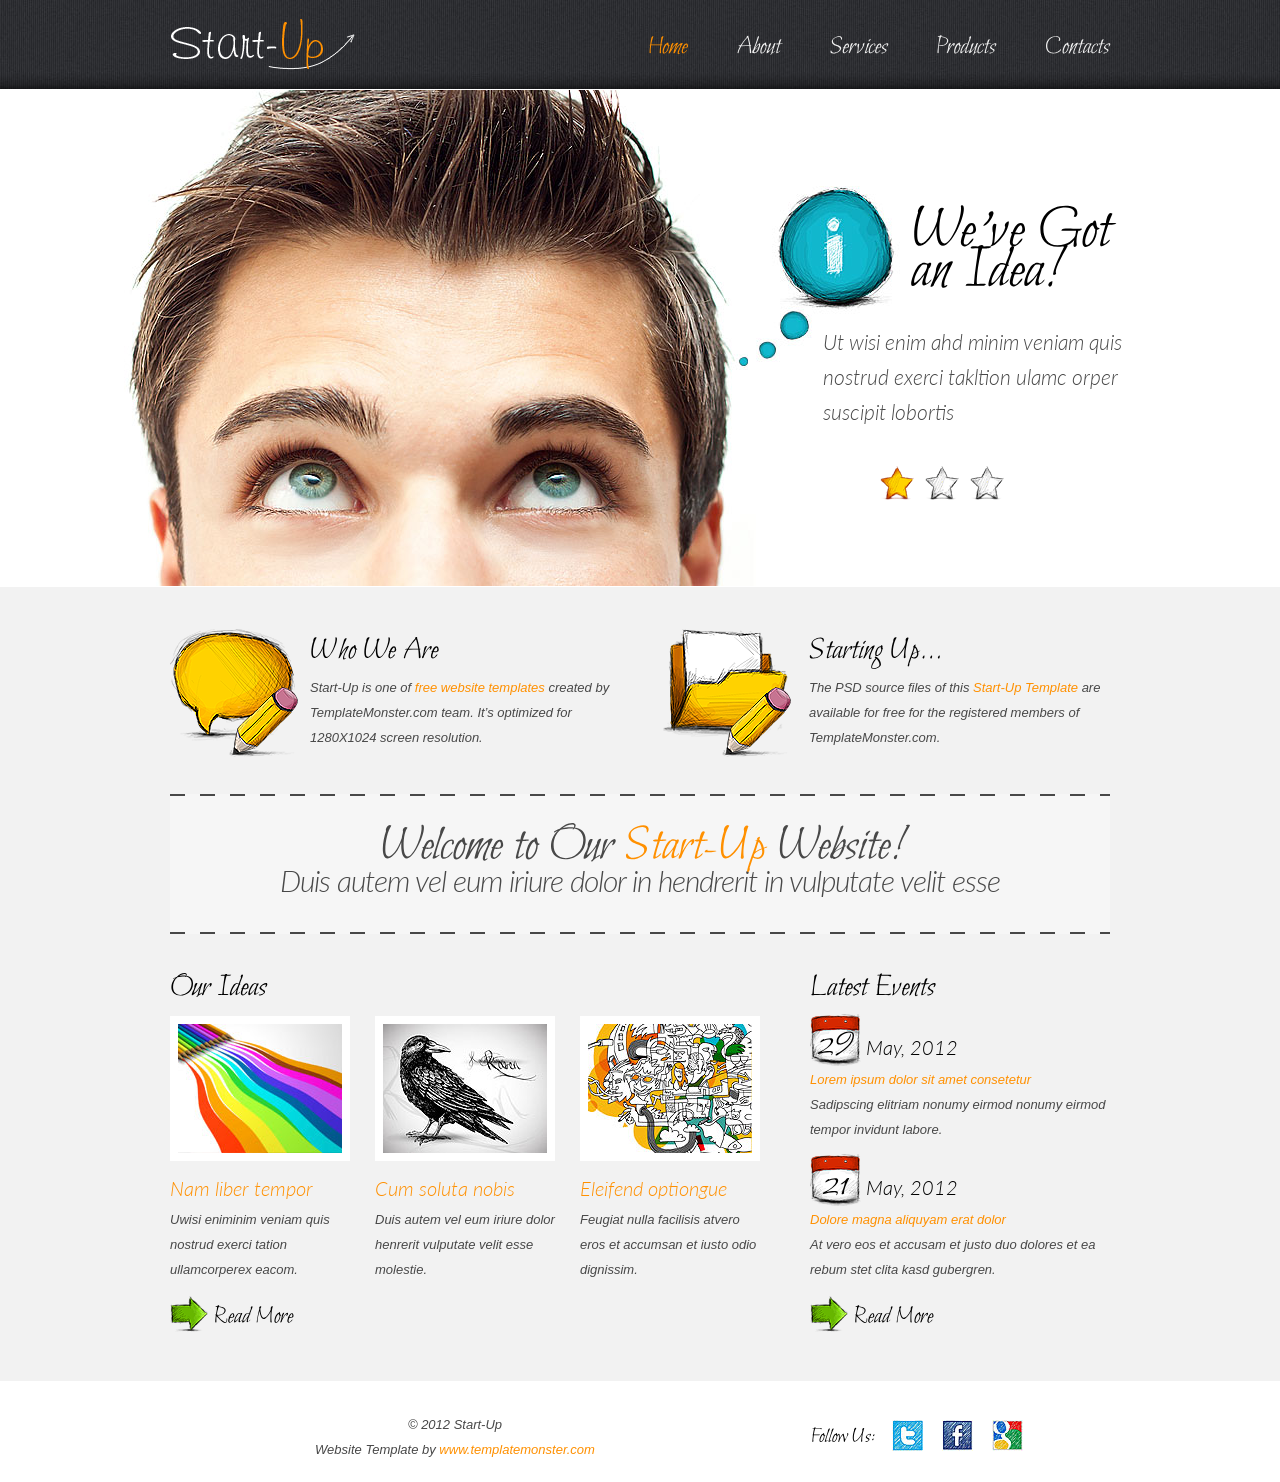
<file: _src_/index.html>
<!DOCTYPE html>
<html lang="en">
<head>
    <title>Home</title>
    <meta charset="utf-8">
    <link rel="stylesheet" type="text/css" media="screen" href="css/reset.css">
    <link rel="stylesheet" type="text/css" media="screen" href="css/grid_12.css">
    <link rel="stylesheet" type="text/css" media="screen" href="css/style.css">
    <link rel="stylesheet" type="text/css" media="screen" href="css/slider.css">
    <link href='http://fonts.googleapis.com/css?family=Lato:300italic' rel='stylesheet' type='text/css'>
    <script src="js/jquery-1.7.min.js"></script>
    <script src="js/jquery.easing.1.3.js"></script>
    <script src="js/cufon-yui.js"></script>
    <script src="js/cufon-replace.js"></script>
    <script src="js/Bilbo_400.font.js"></script>
    <script src="js/tms-0.4.1.js"></script>
    <script>
		$(document).ready(function(){				   	
			$('.slider')._TMS({
				show:0,
				pauseOnHover:true,
				prevBu:false,
				nextBu:false,
				playBu:false,
				duration:800,
				preset:'fade',
				pagination:true,
				pagNums:false,
				slideshow:7000,
				numStatus:false,
				banners:'fade',
				waitBannerAnimation:false,
				progressBar:false
			})		
		});
	</script>
	<!--[if lt IE 8]>
       <div style=' clear: both; text-align:center; position: relative;'>
         <a href="http://windows.microsoft.com/en-US/internet-explorer/products/ie/home?ocid=ie6_countdown_bannercode">
           <img src="http://storage.ie6countdown.com/assets/100/images/banners/warning_bar_0000_us.jpg" border="0" height="42" width="820" alt="You are using an outdated browser. For a faster, safer browsing experience, upgrade for free today." />
        </a>
      </div>
    <![endif]-->
    <!--[if lt IE 9]>
   		<script type="text/javascript" src="js/html5.js"></script>
    	<link rel="stylesheet" type="text/css" media="screen" href="css/ie.css">
	<![endif]-->
</head>
<body>
   <header> 
       <div> 
          <div>                 	
              <h1><a href="index.html"><img src="images/logo.png" alt=""></a></h1> 
              <nav>  
                <ul class="menu">
                      <li class="current"><a href="index.html">Home</a></li>
                      <li><a href="about.html">About</a></li>
                      <li><a href="services.html">Services</a></li>
                      <li><a href="products.html">Products</a></li>
                      <li><a href="contacts.html">Contacts</a></li>
                  </ul>
              </nav>
              <div class="clear"></div>
          </div>
      </div>
    </header>  
    <div id="slide">
       <div class="slider">
          <ul class="items">
              <li><img src="images/slider-1.jpg" alt="" /><div class="banner"><p class="text-1">We've Got <strong>an Idea!</strong></p><p class="text-2">Ut wisi enim ahd minim veniam quis nostrud exerci takltion ulamc orper suscipit lobortis</p></div></li>
              <li><img src="images/slider-2.jpg" alt="" /><div class="banner"><p class="text-1">Here We <strong>Are!</strong></p><p class="text-2">Duis autem vel eum iriure dolor in hendrerit in vulputate velit esse molestie consequat.</p></div></li>
              <li><img src="images/slider-3.jpg" alt="" /><div class="banner"><p class="text-1">Stay <strong>Creative!</strong></p><p class="text-2">Feugiat nulla facilisis at vero erots et accumsan et iusto odio dignis sim qui blandit.</p></div></li>
          </ul>
       </div>
    </div>
  <!--==============================content================================-->
    <section id="content"></div>
    	<div class="container_12">
        	<div class="grid_6 box-1">
				<img src="images/page1-img1.png" alt="">
                <div class="extra-wrap">
                	<h2>Who We Are</h2>
                    <p>Start-Up is one of <a href="http://blog.templatemonster.com/free-website-templates/" class="link" target="_blank">free website templates</a> created by TemplateMonster.com team. It’s optimized for 1280X1024 screen resolution.</p>
                </div>
            </div>  
            <div class="grid_6 box-1">
				<img src="images/page1-img2.png" alt="">
                <div class="extra-wrap">
                	<h2>Starting Up...</h2>
                    <p>The PSD source files of this <a href="http://blog.templatemonster.com/2012/06/25/free-website-template-jquery-slider-business/" class="link" target="_blank" rel="nofollow">Start-Up Template</a> are available for free for the registered members of TemplateMonster.com.</p>
                </div>
            </div>  
            <div class="grid_12 box-2">
            	<div>
                    <p class="text-3">Welcome to Our <span>Start-Up</span> Website!</p>
                    <p class="text-4">Duis autem vel eum iriure dolor in hendrerit in vulputate velit esse</p>
                </div>
            </div>
            <div class="grid_8">
            	<h2 class="top-1">Our Ideas</h2>
                <div class="box-3">
                	<div>
                    	<img src="images/page1-img3.jpg" alt="" class="img-border">
                        <a href="#" class="link-2">Nam liber tempor</a>
                        <p>Uwisi eniminim veniam quis nostrud exerci tation ullamcorperex eacom.</p>
                    </div>
                	<div>
                    	<img src="images/page1-img4.jpg" alt="" class="img-border">
                        <a href="#" class="link-2">Cum soluta nobis</a>
                        <p>Duis autem vel eum iriure dolor henrerit vulputate velit esse molestie.</p>
                    </div>
                	<div class="last">
                    	<img src="images/page1-img5.jpg" alt="" class="img-border">
                        <a href="#" class="link-2">Eleifend optiongue</a>
                        <p>Feugiat nulla facilisis atvero eros et accumsan et iusto odio dignissim.</p>
                    </div>
                </div>
                <a href="#" class="button top-4">Read More</a>
            </div>
            <div class="grid_4">
            	<h2 class="top-1">Latest Events</h2>
                <div class="box-4 top-2">
                    <div class="date"><strong>29</strong><span>May, 2012</span></div>
                    <p><a href="#" class="link">Lorem ipsum dolor sit amet consetetur</a><br>Sadipscing elitriam nonumy eirmod nonumy eirmod tempor invidunt labore.</p>
                </div>
                <div class="box-4 top-3">
                    <div class="date"><strong>21</strong><span>May, 2012</span></div>
                    <p><a href="#" class="link">Dolore magna aliquyam erat dolor</a><br>At vero eos et accusam et justo duo dolores et ea rebum stet clita kasd gubergren.</p>
                </div>
                <a href="#" class="button top-4">Read More</a>
            </div>    
            <div class="clear"></div>
        </div>
    </section> 
<!--==============================footer=================================-->
  <footer>
      <p>© 2012 Start-Up<br> Website Template by <a class="link" href="http://store.templatemonster.com?aff=netsib1" target="_blank" rel="nofollow">www.templatemonster.com</a></p>
      <div class="soc-icons"><span>Follow Us:</span><a href="#"><img src="images/icon-1.jpg" alt=""></a><a href="#"><img src="images/icon-2.jpg" alt=""></a><a href="#"><img src="images/icon-3.jpg" alt=""></a></div>
  </footer>	
</body>
</html>
</file>
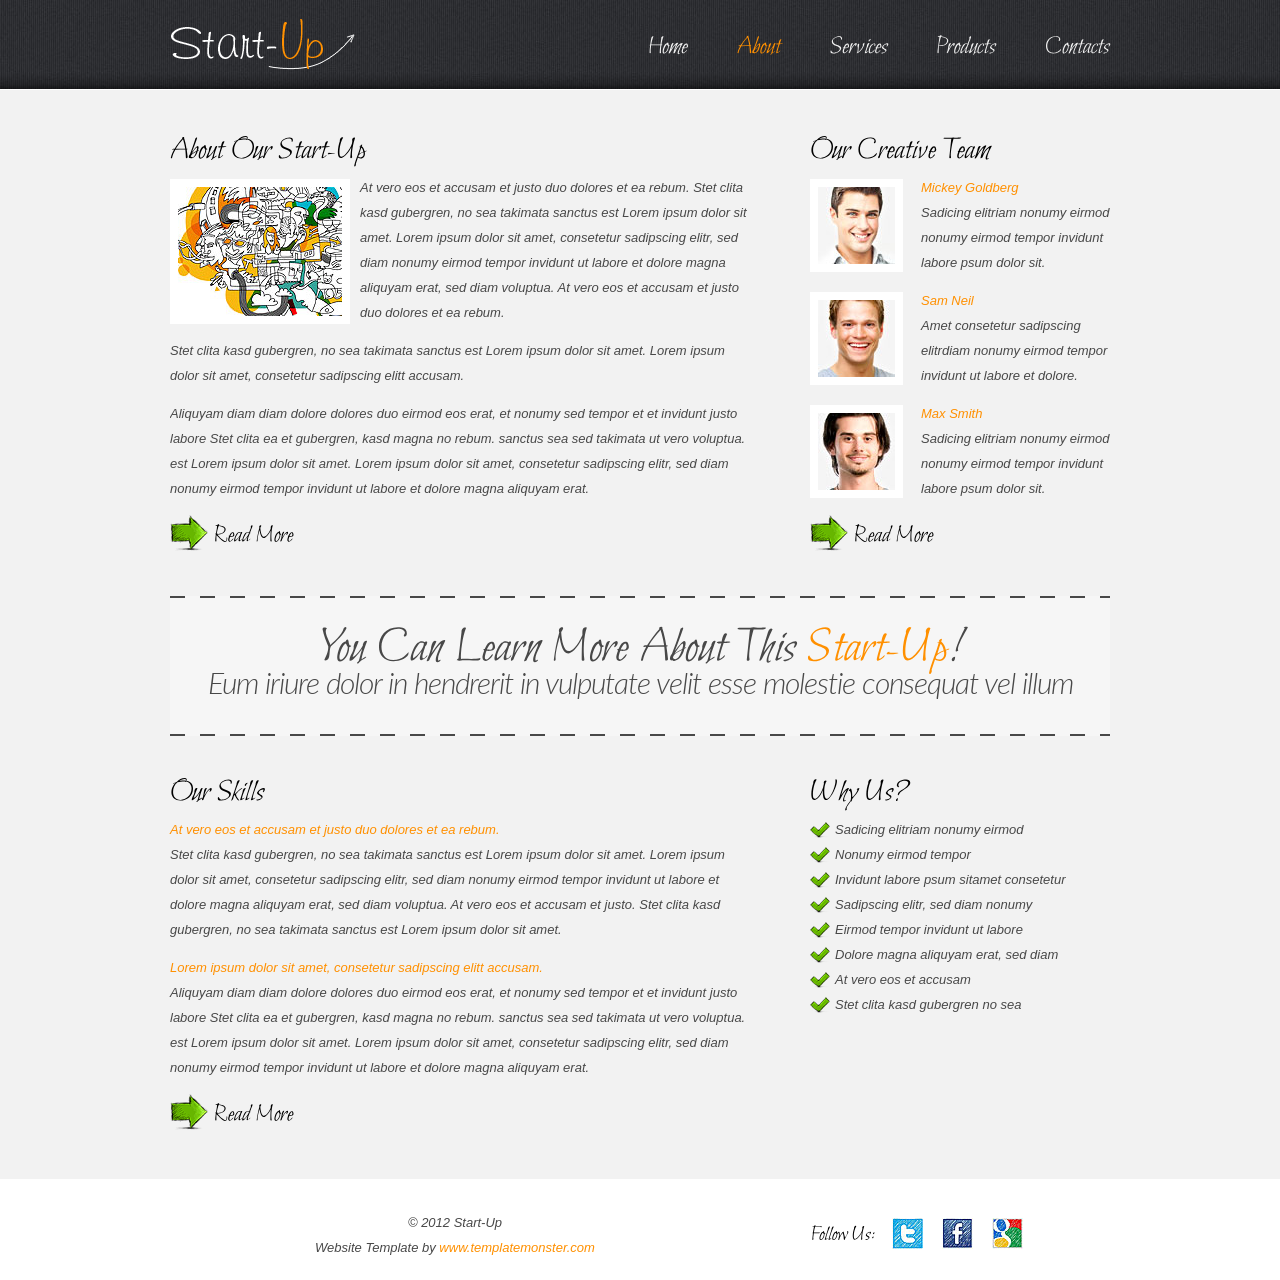
<file: _src_/about.html>
<!DOCTYPE html>
<html lang="en">
<head>
    <title>About</title>
    <meta charset="utf-8">
    <link rel="stylesheet" type="text/css" media="screen" href="css/reset.css">
    <link rel="stylesheet" type="text/css" media="screen" href="css/grid_12.css">
    <link rel="stylesheet" type="text/css" media="screen" href="css/style.css">
    <link href='http://fonts.googleapis.com/css?family=Lato:300italic' rel='stylesheet' type='text/css'>
    <script src="js/jquery-1.7.min.js"></script>
    <script src="js/jquery.easing.1.3.js"></script>
    <script src="js/cufon-yui.js"></script>
    <script src="js/cufon-replace.js"></script>
    <script src="js/Bilbo_400.font.js"></script>
	<!--[if lt IE 8]>
       <div style=' clear: both; text-align:center; position: relative;'>
         <a href="http://windows.microsoft.com/en-US/internet-explorer/products/ie/home?ocid=ie6_countdown_bannercode">
           <img src="http://storage.ie6countdown.com/assets/100/images/banners/warning_bar_0000_us.jpg" border="0" height="42" width="820" alt="You are using an outdated browser. For a faster, safer browsing experience, upgrade for free today." />
        </a>
      </div>
    <![endif]-->
    <!--[if lt IE 9]>
   		<script type="text/javascript" src="js/html5.js"></script>
    	<link rel="stylesheet" type="text/css" media="screen" href="css/ie.css">
	<![endif]-->
</head>
<body>
   <header> 
       <div> 
          <div>                 	
              <h1><a href="index.html"><img src="images/logo.png" alt=""></a></h1> 
              <nav>  
                <ul class="menu">
                      <li><a href="index.html">Home</a></li>
                      <li class="current"><a href="about.html">About</a></li>
                      <li><a href="services.html">Services</a></li>
                      <li><a href="products.html">Products</a></li>
                      <li><a href="contacts.html">Contacts</a></li>
                  </ul>
              </nav>
              <div class="clear"></div>
          </div>
      </div>
    </header>  
  <!--==============================content================================-->
    <section id="content"></div>
    	<div class="container_12 top">
            <div class="grid_8">
            	<h2>About Our Start-Up</h2>
                <div class="box-5 right-1">
                    <img src="images/page2-img1.jpg" alt="" class="img-border fleft">
                    <p class="p2">At vero eos et accusam et justo duo dolores et ea rebum. Stet clita kasd gubergren, no sea takimata sanctus est Lorem ipsum dolor sit amet. Lorem ipsum dolor sit amet, consetetur sadipscing elitr, sed diam nonumy eirmod tempor invidunt ut labore et dolore magna aliquyam erat, sed diam voluptua. At vero eos et accusam et justo duo dolores et ea rebum. </p>
                    <p class="p2">Stet clita kasd gubergren, no sea takimata sanctus est Lorem ipsum dolor sit amet. Lorem ipsum dolor sit amet, consetetur sadipscing elitt accusam.</p>
                    <p>Aliquyam diam diam dolore dolores duo eirmod eos erat, et nonumy sed tempor et et invidunt justo labore Stet clita ea et gubergren, kasd magna no rebum. sanctus sea sed takimata ut vero voluptua. est Lorem ipsum dolor sit amet. Lorem ipsum dolor sit amet, consetetur sadipscing elitr, sed diam nonumy eirmod tempor invidunt ut labore et dolore magna aliquyam erat.</p>
                </div>
                <a href="#" class="button top-4">Read More</a>
            </div>
            <div class="grid_4">
            	<h2>Our Creative Team</h2>
                <div class="box-6 top-5">
                    <img src="images/page2-img2.jpg" alt="" class="img-indent img-border">
                    <p><a href="#" class="link">Mickey Goldberg</a><br> Sadicing elitriam nonumy eirmod nonumy eirmod tempor invidunt labore psum dolor sit.</p>
                </div>
				<div class="box-6 top-6">
                    <img src="images/page2-img3.jpg" alt="" class="img-indent img-border">
                    <p><a href="#" class="link">Sam Neil</a><br> Amet consetetur sadipscing elitrdiam nonumy eirmod tempor invidunt ut labore et dolore.</p>
                </div>
                <div class="box-6 top-6">
                    <img src="images/page2-img4.jpg" alt="" class="img-indent img-border">
                    <p><a href="#" class="link">Max Smith</a><br> Sadicing elitriam nonumy eirmod nonumy eirmod tempor invidunt labore psum dolor sit.</p>
                </div>
                <a href="#" class="button top-4">Read More</a>
            </div>  
            <div class="grid_12 box-2 pad-1">
            	<div>
                    <p class="text-3">You Can Learn More About This <span>Start-Up</span>!</p>
                    <p class="text-4">Eum iriure dolor in hendrerit in vulputate velit esse molestie consequat vel illum</p>
                </div>
            </div>
            <div class="grid_8">
            	<h2>Our Skills</h2>
                <div class="top-5 right-1">
                    <p class="p2"><a href="#" class="link">At vero eos et accusam et justo duo dolores et ea rebum.</a><br>
    Stet clita kasd gubergren, no sea takimata sanctus est Lorem ipsum dolor sit amet. Lorem ipsum dolor sit amet, consetetur sadipscing elitr, sed diam nonumy eirmod tempor invidunt ut labore et dolore magna aliquyam erat, sed diam voluptua. At vero eos et accusam et justo. Stet clita kasd gubergren, no sea takimata sanctus est Lorem ipsum dolor sit amet.</p>
    <p><a href="#" class="link">Lorem ipsum dolor sit amet, consetetur sadipscing elitt accusam. </a><br>
    Aliquyam diam diam dolore dolores duo eirmod eos erat, et nonumy sed tempor et et invidunt justo labore Stet clita ea et gubergren, kasd magna no rebum. sanctus sea sed takimata ut vero voluptua. est Lorem ipsum dolor sit amet. Lorem ipsum dolor sit amet, consetetur sadipscing elitr, sed diam nonumy eirmod tempor invidunt ut labore et dolore magna aliquyam erat.</p>
                    <a href="#" class="button top-4">Read More</a>
                </div>
            </div> 
            <div class="grid_4">
            	<h2>Why Us?</h2>
                <ul class="list-1 top-5">
                	<li><a href="#">Sadicing elitriam nonumy eirmod</a></li>
                    <li><a href="#">Nonumy eirmod tempor</a></li>
                    <li><a href="#">Invidunt labore psum sitamet consetetur</a></li>
                    <li><a href="#">Sadipscing elitr, sed diam nonumy</a></li>
                    <li><a href="#">Eirmod tempor invidunt ut labore</a></li>
                    <li><a href="#">Dolore magna aliquyam erat, sed diam</a></li>
                    <li><a href="#">At vero eos et accusam</a></li>
                    <li><a href="#">Stet clita kasd gubergren no sea</a></li>
                </ul>
            </div>    
            <div class="clear"></div>
        </div>
    </section> 
<!--==============================footer=================================-->
  <footer>
      <p>© 2012 Start-Up<br> Website Template by <a class="link" href="http://www.templatemonster.com/" target="_blank" rel="nofollow">www.templatemonster.com</a></p>
      <div class="soc-icons"><span>Follow Us:</span><a href="#"><img src="images/icon-1.jpg" alt=""></a><a href="#"><img src="images/icon-2.jpg" alt=""></a><a href="#"><img src="images/icon-3.jpg" alt=""></a></div>
  </footer>	
</body>
</html>
</file>
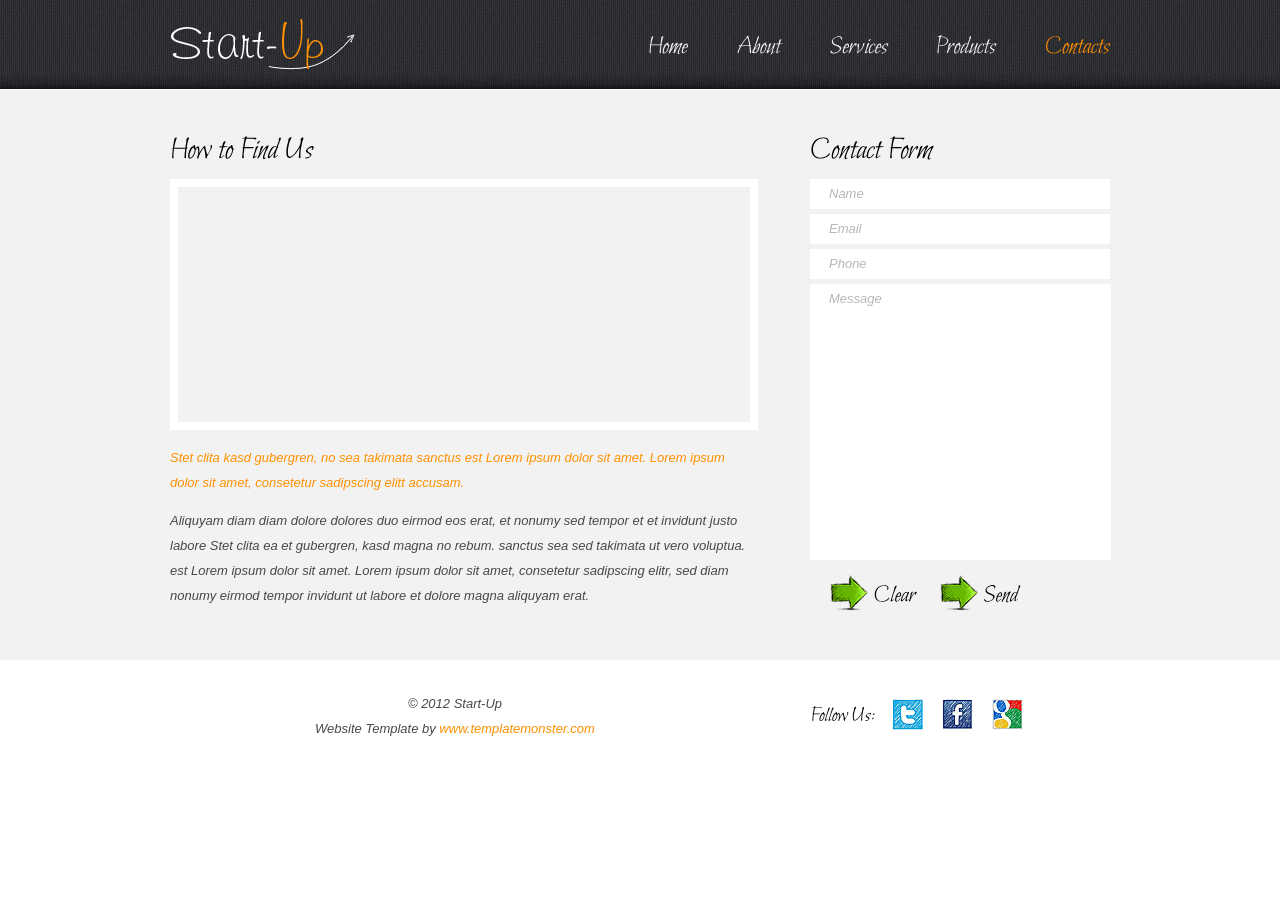
<file: _src_/contacts.html>
<!DOCTYPE html>
<html lang="en">
<head>
    <title>Contacts</title>
    <meta charset="utf-8">
    <link rel="stylesheet" type="text/css" media="screen" href="css/reset.css">
    <link rel="stylesheet" type="text/css" media="screen" href="css/grid_12.css">
    <link rel="stylesheet" type="text/css" media="screen" href="css/style.css">
    <link href='http://fonts.googleapis.com/css?family=Lato:300italic' rel='stylesheet' type='text/css'>
    <script src="js/jquery-1.7.min.js"></script>
    <script src="js/jquery.easing.1.3.js"></script>
    <script src="js/cufon-yui.js"></script>
    <script src="js/cufon-replace.js"></script>
    <script src="js/Bilbo_400.font.js"></script>
	<!--[if lt IE 8]>
       <div style=' clear: both; text-align:center; position: relative;'>
         <a href="http://windows.microsoft.com/en-US/internet-explorer/products/ie/home?ocid=ie6_countdown_bannercode">
           <img src="http://storage.ie6countdown.com/assets/100/images/banners/warning_bar_0000_us.jpg" border="0" height="42" width="820" alt="You are using an outdated browser. For a faster, safer browsing experience, upgrade for free today." />
        </a>
      </div>
    <![endif]-->
    <!--[if lt IE 9]>
   		<script type="text/javascript" src="js/html5.js"></script>
    	<link rel="stylesheet" type="text/css" media="screen" href="css/ie.css">
	<![endif]-->
</head>
<body>
   <header> 
       <div> 
          <div>                 	
              <h1><a href="index.html"><img src="images/logo.png" alt=""></a></h1> 
              <nav>  
                <ul class="menu">
                      <li><a href="index.html">Home</a></li>
                      <li><a href="about.html">About</a></li>
                      <li><a href="services.html">Services</a></li>
                      <li><a href="products.html">Products</a></li>
                      <li class="current"><a href="contacts.html">Contacts</a></li>
                  </ul>
              </nav>
              <div class="clear"></div>
          </div>
      </div>
    </header>  
  <!--==============================content================================-->
    <section id="content"></div>
    	<div class="container_12 top">
        	<div class="grid_8">
            	<h2>How to Find Us</h2>
                <div class="map img-border">
                  <iframe src="http://maps.google.com/maps?f=q&amp;source=s_q&amp;hl=en&amp;geocode=&amp;q=Brooklyn,+New+York,+NY,+United+States&amp;aq=0&amp;sll=37.0625,-95.677068&amp;sspn=61.282355,146.513672&amp;ie=UTF8&amp;hq=&amp;hnear=Brooklyn,+Kings,+New+York&amp;ll=40.649974,-73.950005&amp;spn=0.01628,0.025663&amp;z=14&amp;iwloc=A&amp;output=embed"></iframe>
                </div>
                <div class="right-1">
                	<p class="clr-1 p2">Stet clita kasd gubergren, no sea takimata sanctus est Lorem ipsum dolor sit amet. Lorem ipsum dolor sit amet, consetetur sadipscing elitt accusam.</p>
					<p>Aliquyam diam diam dolore dolores duo eirmod eos erat, et nonumy sed tempor et et invidunt justo labore Stet clita ea et gubergren, kasd magna no rebum. sanctus sea sed takimata ut vero voluptua. est Lorem ipsum dolor sit amet. Lorem ipsum dolor sit amet, consetetur sadipscing elitr, sed diam nonumy eirmod tempor invidunt ut labore et dolore magna aliquyam erat.</p>
				</div>
            </div>
            <div class="grid_4">
            	<h2>Contact Form</h2>
            	<form id="form" method="post" >
                    <fieldset>
                      <label><input type="text" value="Name" onBlur="if(this.value=='') this.value='Name'" onFocus="if(this.value =='Name' ) this.value=''"></label>
                      <label><input type="text" value="Email" onBlur="if(this.value=='') this.value='Email'" onFocus="if(this.value =='Email' ) this.value=''"></label>
                      <label><input type="text" value="Phone" onBlur="if(this.value=='') this.value='Phone'" onFocus="if(this.value =='Phone' ) this.value=''"></label>
                      <label><textarea onBlur="if(this.value==''){this.value='Message'}" onFocus="if(this.value=='Message'){this.value=''}">Message</textarea></label>
                      <div class="btns"><a href="#" class="button">Clear</a><a href="#" class="button" onClick="document.getElementById('form').submit()">Send</a></div>
                    </fieldset>  
                  </form> 
            </div>
            <div class="clear"></div>
        </div>
    </section> 
<!--==============================footer=================================-->
  <footer>
      <p>© 2012 Start-Up<br> Website Template by <a class="link" href="http://www.templatemonster.com/" target="_blank" rel="nofollow">www.templatemonster.com</a></p>
      <div class="soc-icons"><span>Follow Us:</span><a href="#"><img src="images/icon-1.jpg" alt=""></a><a href="#"><img src="images/icon-2.jpg" alt=""></a><a href="#"><img src="images/icon-3.jpg" alt=""></a></div>
  </footer>	
</body>
</html>
</file>
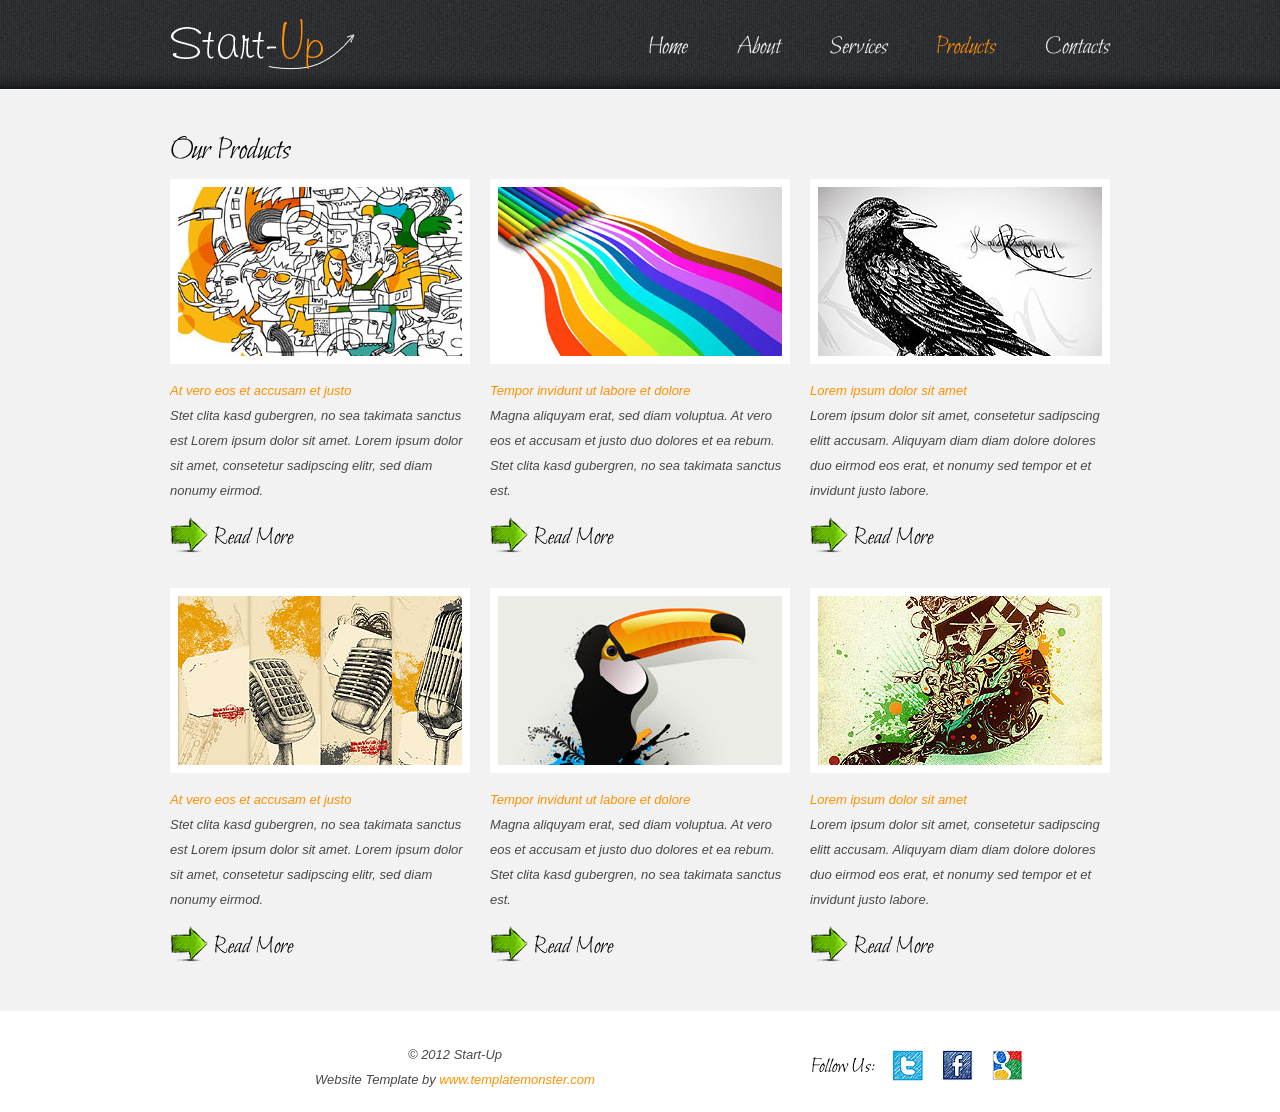
<file: _src_/products.html>
<!DOCTYPE html>
<html lang="en">
<head>
    <title>Products</title>
    <meta charset="utf-8">
    <link rel="stylesheet" type="text/css" media="screen" href="css/reset.css">
    <link rel="stylesheet" type="text/css" media="screen" href="css/grid_12.css">
    <link rel="stylesheet" type="text/css" media="screen" href="css/style.css">
    <link href='http://fonts.googleapis.com/css?family=Lato:300italic' rel='stylesheet' type='text/css'>
    <script src="js/jquery-1.7.min.js"></script>
    <script src="js/jquery.easing.1.3.js"></script>
    <script src="js/cufon-yui.js"></script>
    <script src="js/cufon-replace.js"></script>
    <script src="js/Bilbo_400.font.js"></script>
	<!--[if lt IE 8]>
       <div style=' clear: both; text-align:center; position: relative;'>
         <a href="http://windows.microsoft.com/en-US/internet-explorer/products/ie/home?ocid=ie6_countdown_bannercode">
           <img src="http://storage.ie6countdown.com/assets/100/images/banners/warning_bar_0000_us.jpg" border="0" height="42" width="820" alt="You are using an outdated browser. For a faster, safer browsing experience, upgrade for free today." />
        </a>
      </div>
    <![endif]-->
    <!--[if lt IE 9]>
   		<script type="text/javascript" src="js/html5.js"></script>
    	<link rel="stylesheet" type="text/css" media="screen" href="css/ie.css">
	<![endif]-->
</head>
<body>
   <header> 
       <div> 
          <div>                 	
              <h1><a href="index.html"><img src="images/logo.png" alt=""></a></h1> 
              <nav>  
                <ul class="menu">
                      <li><a href="index.html">Home</a></li>
                      <li><a href="about.html">About</a></li>
                      <li><a href="services.html">Services</a></li>
                      <li class="current"><a href="products.html">Products</a></li>
                      <li><a href="contacts.html">Contacts</a></li>
                  </ul>
              </nav>
              <div class="clear"></div>
          </div>
      </div>
    </header>  
  <!--==============================content================================-->
    <section id="content"></div>
    	<div class="container_12 top">
        	<div class="grid_12">
            	<h2 class="p5">Our Products</h2>
            </div>
            <div class="grid_4">
            	<div>
                    <img src="images/page4-img1.jpg" alt="" class="img-border">
                    <p class="top-4"><a href="#" class="link">At vero eos et accusam et justo</a><br>
    Stet clita kasd gubergren, no sea takimata sanctus est Lorem ipsum dolor sit amet. Lorem ipsum dolor sit amet, consetetur sadipscing elitr, sed diam nonumy eirmod.</p>
                    <a href="#" class="button top-4">Read More</a>
                </div>
                <div class="top-7">
                    <img src="images/page4-img4.jpg" alt="" class="img-border">
                    <p class="top-4"><a href="#" class="link">At vero eos et accusam et justo</a><br>
    Stet clita kasd gubergren, no sea takimata sanctus est Lorem ipsum dolor sit amet. Lorem ipsum dolor sit amet, consetetur sadipscing elitr, sed diam nonumy eirmod.</p>
                    <a href="#" class="button top-4">Read More</a>
                </div>
            </div>
            <div class="grid_4">
            	<div>
                    <img src="images/page4-img2.jpg" alt="" class="img-border">
                    <p class="top-4"><a href="#" class="link">Tempor invidunt ut labore et dolore</a><br>
    Magna aliquyam erat, sed diam voluptua. At vero eos et accusam et justo duo dolores et ea rebum. Stet clita kasd gubergren, no sea takimata sanctus est.</p>
                    <a href="#" class="button top-4">Read More</a>
                </div>
                <div class="top-7">
                    <img src="images/page4-img5.jpg" alt="" class="img-border">
                    <p class="top-4"><a href="#" class="link">Tempor invidunt ut labore et dolore</a><br>
    Magna aliquyam erat, sed diam voluptua. At vero eos et accusam et justo duo dolores et ea rebum. Stet clita kasd gubergren, no sea takimata sanctus est.</p>
                    <a href="#" class="button top-4">Read More</a>
                </div>
            </div>
            <div class="grid_4">
            	<div>
                    <img src="images/page4-img3.jpg" alt="" class="img-border">
                    <p class="top-4"><a href="#" class="link">Lorem ipsum dolor sit amet</a><br>
    Lorem ipsum dolor sit amet, consetetur sadipscing elitt accusam. Aliquyam diam diam dolore dolores duo eirmod eos erat, et nonumy sed tempor et et invidunt justo labore.</p>
                    <a href="#" class="button top-4">Read More</a>
                </div>
                <div class="top-7">
                    <img src="images/page4-img6.jpg" alt="" class="img-border">
                    <p class="top-4"><a href="#" class="link">Lorem ipsum dolor sit amet</a><br>
    Lorem ipsum dolor sit amet, consetetur sadipscing elitt accusam. Aliquyam diam diam dolore dolores duo eirmod eos erat, et nonumy sed tempor et et invidunt justo labore.</p>
                    <a href="#" class="button top-4">Read More</a>
                </div>
            </div>
            <div class="clear"></div>
        </div>
    </section> 
<!--==============================footer=================================-->
  <footer>
      <p>© 2012 Start-Up<br> Website Template by <a class="link" href="http://www.templatemonster.com/" target="_blank" rel="nofollow">www.templatemonster.com</a></p>
      <div class="soc-icons"><span>Follow Us:</span><a href="#"><img src="images/icon-1.jpg" alt=""></a><a href="#"><img src="images/icon-2.jpg" alt=""></a><a href="#"><img src="images/icon-3.jpg" alt=""></a></div>
  </footer>	
</body>
</html>
</file>
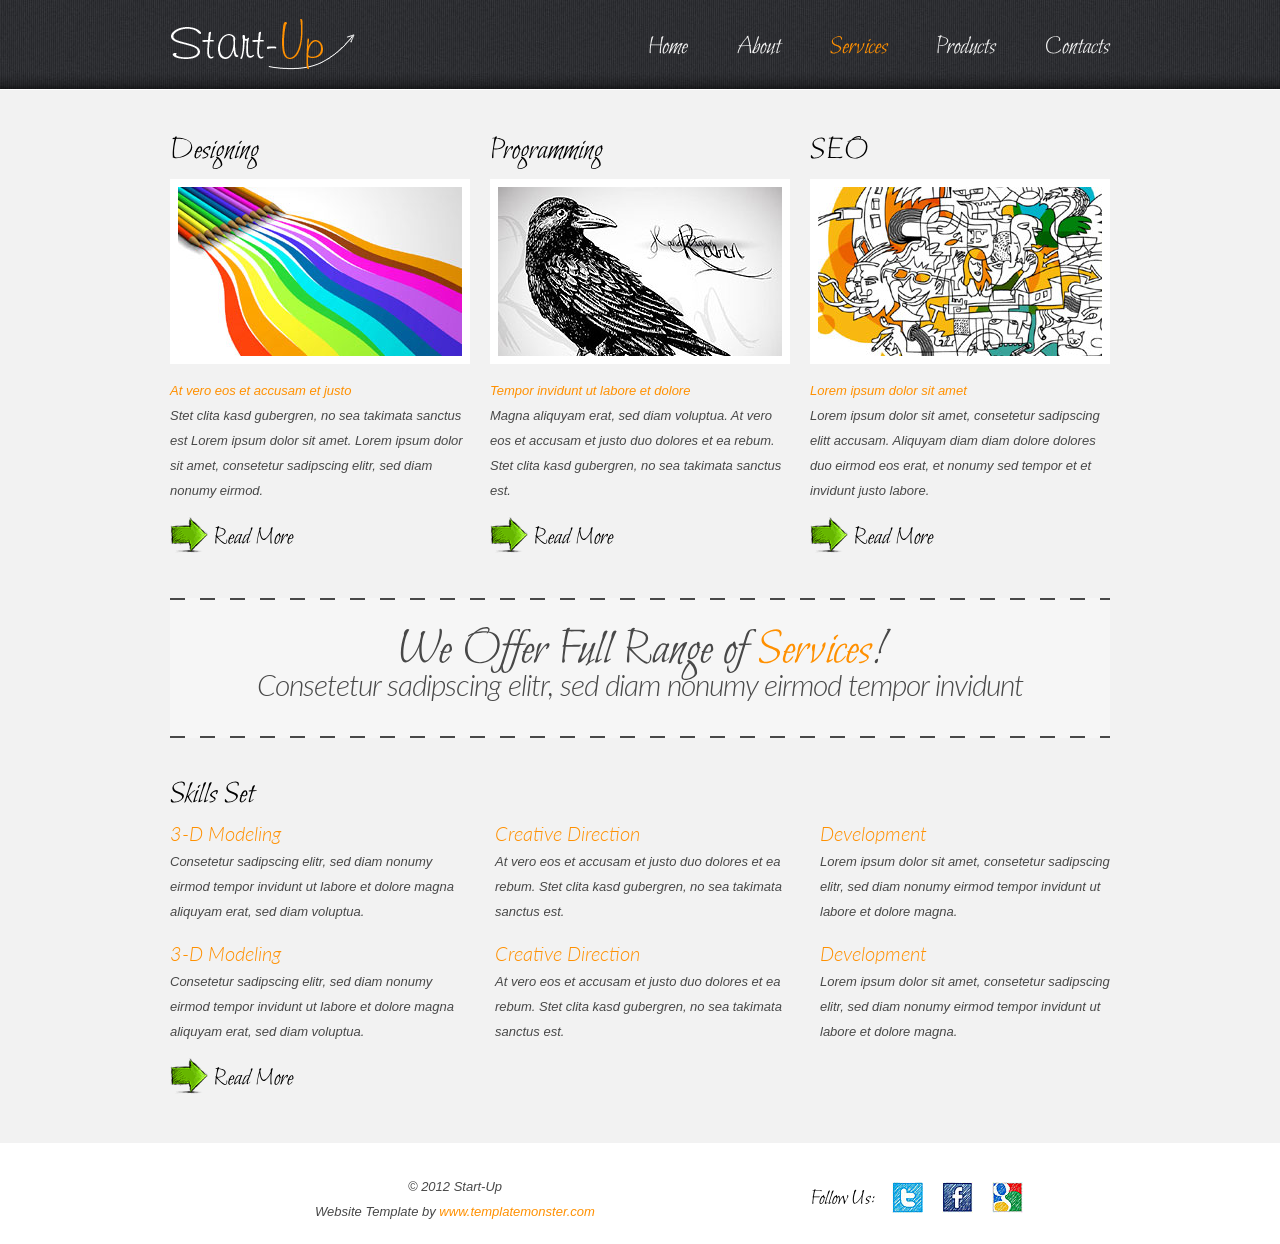
<file: _src_/services.html>
<!DOCTYPE html>
<html lang="en">
<head>
    <title>Services</title>
    <meta charset="utf-8">
    <link rel="stylesheet" type="text/css" media="screen" href="css/reset.css">
    <link rel="stylesheet" type="text/css" media="screen" href="css/grid_12.css">
    <link rel="stylesheet" type="text/css" media="screen" href="css/style.css">
    <link href='http://fonts.googleapis.com/css?family=Lato:300italic' rel='stylesheet' type='text/css'>
    <script src="js/jquery-1.7.min.js"></script>
    <script src="js/jquery.easing.1.3.js"></script>
    <script src="js/cufon-yui.js"></script>
    <script src="js/cufon-replace.js"></script>
    <script src="js/Bilbo_400.font.js"></script>
	<!--[if lt IE 8]>
       <div style=' clear: both; text-align:center; position: relative;'>
         <a href="http://windows.microsoft.com/en-US/internet-explorer/products/ie/home?ocid=ie6_countdown_bannercode">
           <img src="http://storage.ie6countdown.com/assets/100/images/banners/warning_bar_0000_us.jpg" border="0" height="42" width="820" alt="You are using an outdated browser. For a faster, safer browsing experience, upgrade for free today." />
        </a>
      </div>
    <![endif]-->
    <!--[if lt IE 9]>
   		<script type="text/javascript" src="js/html5.js"></script>
    	<link rel="stylesheet" type="text/css" media="screen" href="css/ie.css">
	<![endif]-->
</head>
<body>
   <header> 
       <div> 
          <div>                 	
              <h1><a href="index.html"><img src="images/logo.png" alt=""></a></h1> 
              <nav>  
                <ul class="menu">
                      <li><a href="index.html">Home</a></li>
                      <li><a href="about.html">About</a></li>
                      <li class="current"><a href="services.html">Services</a></li>
                      <li><a href="products.html">Products</a></li>
                      <li><a href="contacts.html">Contacts</a></li>
                  </ul>
              </nav>
              <div class="clear"></div>
          </div>
      </div>
    </header>  
  <!--==============================content================================-->
    <section id="content"></div>
    	<div class="container_12 top">
            <div class="grid_4">
            	<h2>Designing</h2>
                <img src="images/page3-img1.jpg" alt="" class="img-border top-3">
                <p class="top-4"><a href="#" class="link">At vero eos et accusam et justo</a><br>
Stet clita kasd gubergren, no sea takimata sanctus est Lorem ipsum dolor sit amet. Lorem ipsum dolor sit amet, consetetur sadipscing elitr, sed diam nonumy eirmod.</p>
                <a href="#" class="button top-4">Read More</a>
            </div>
            <div class="grid_4">
            	<h2>Programming</h2>
                <img src="images/page3-img2.jpg" alt="" class="img-border top-3">
                <p class="top-4"><a href="#" class="link">Tempor invidunt ut labore et dolore</a><br>
Magna aliquyam erat, sed diam voluptua. At vero eos et accusam et justo duo dolores et ea rebum. Stet clita kasd gubergren, no sea takimata sanctus est.</p>
                <a href="#" class="button top-4">Read More</a>
            </div>
            <div class="grid_4">
            	<h2>SEO</h2>
                <img src="images/page3-img3.jpg" alt="" class="img-border top-3">
                <p class="top-4"><a href="#" class="link">Lorem ipsum dolor sit amet</a><br>
Lorem ipsum dolor sit amet, consetetur sadipscing elitt accusam. Aliquyam diam diam dolore dolores duo eirmod eos erat, et nonumy sed tempor et et invidunt justo labore.</p>
                <a href="#" class="button top-4">Read More</a>
            </div>
            <div class="grid_12 box-2 pad-1">
            	<div>
                    <p class="text-3">We Offer Full Range of <span>Services</span>!</p>
                    <p class="text-4">Consetetur sadipscing elitr, sed diam nonumy eirmod tempor invidunt</p>
                </div>
            </div>
            <div class="grid_12">
            	<h2>Skills Set</h2>
                <div class="box-7">
                	<div>
                    	<a href="#" class="link-2">3-D Modeling</a>
                        <p class="p4">Consetetur sadipscing elitr, sed diam nonumy eirmod tempor invidunt ut labore et dolore magna aliquyam erat, sed diam voluptua.</p>
                        <a href="#" class="link-2">3-D Modeling</a>
                        <p>Consetetur sadipscing elitr, sed diam nonumy eirmod tempor invidunt ut labore et dolore magna aliquyam erat, sed diam voluptua.</p>
                    </div>
                    <div>
                    	<a href="#" class="link-2">Creative Direction</a>
                        <p class="p4">At vero eos et accusam et justo duo dolores et ea rebum. Stet clita kasd gubergren, no sea takimata sanctus est.</p>
                        <a href="#" class="link-2">Creative Direction</a>
                        <p>At vero eos et accusam et justo duo dolores et ea rebum. Stet clita kasd gubergren, no sea takimata sanctus est.</p>
                    </div>
                    <div class="last">
                    	<a href="#" class="link-2">Development</a>
                        <p class="p4">Lorem ipsum dolor sit amet, consetetur sadipscing elitr, sed diam nonumy eirmod tempor invidunt ut labore et dolore magna.</p>
                        <a href="#" class="link-2">Development</a>
                        <p>Lorem ipsum dolor sit amet, consetetur sadipscing elitr, sed diam nonumy eirmod tempor invidunt ut labore et dolore magna.</p>
                    </div>
                </div>
                <a href="#" class="button top-4">Read More</a>
            </div>
            <div class="clear"></div>
        </div>
    </section> 
<!--==============================footer=================================-->
  <footer>
      <p>© 2012 Start-Up<br> Website Template by <a class="link" href="http://www.templatemonster.com/" target="_blank" rel="nofollow">www.templatemonster.com</a></p>
      <div class="soc-icons"><span>Follow Us:</span><a href="#"><img src="images/icon-1.jpg" alt=""></a><a href="#"><img src="images/icon-2.jpg" alt=""></a><a href="#"><img src="images/icon-3.jpg" alt=""></a></div>
  </footer>	
</body>
</html>
</file>
<file: _src_/css/grid_12.css>
.container_12{margin-left:auto;margin-right:auto;width:960px}
.grid_1,.grid_2,.grid_3,.grid_4,.grid_5,.grid_6,.grid_7,.grid_8,.grid_9,.grid_10,.grid_11,.grid_12{display:inline;float:left;position:relative;margin:0 10px}.alpha{margin-left:0}.omega{margin-right:0}.container_12 .grid_1{width:60px}.container_12 .grid_2{width:140px}.container_12 .grid_3{width:220px}.container_12 .grid_4{width:300px}.container_12 .grid_5{width:380px}.container_12 .grid_6 {width:460px}.container_12 .grid_7{width:540px}.container_12 .grid_8{width:620px}.container_12 .grid_9{width:700px}.container_12 .grid_10{width:780px}.container_12 .grid_11{width:860px}.container_12 .grid_12{width:940px}.container_12 .prefix_1{padding-left:80px}.container_12 .prefix_2{padding-left:160px}.container_12 .prefix_3{padding-left:240px}.container_12 .prefix_4{padding-left:320px}.container_12 .prefix_5{padding-left:400px}.container_12 .prefix_6{padding-left:480px}.container_12 .prefix_7{padding-left:560px}.container_12 .prefix_8{padding-left:640px}.container_12 .prefix_9{padding-left:720px}.container_12 .prefix_10{padding-left:800px}.container_12 .prefix_11{padding-left:880px}.container_12 .suffix_1{padding-right:80px}.container_12 .suffix_2{padding-right:160px}.container_12 .suffix_3{padding-right:240px}.container_12 .suffix_4{padding-right:320px}.container_12 .suffix_5{padding-right:400px}.container_12 .suffix_6{padding-right:480px}.container_12 .suffix_7{padding-right:560px}.container_12 .suffix_8{padding-right:640px}.container_12 .suffix_9{padding-right:720px}.container_12 .suffix_10{padding-right:800px}.container_12 .suffix_11{padding-right:880px}.container_12 .push_1{left:80px}.container_12 .push_2{left:160px}.container_12 .push_3{left:240px}.container_12 .push_4{left:320px}.container_12 .push_5{left:400px}.container_12 .push_6{left:480px}.container_12 .push_7{left:560px}.container_12 .push_8{left:640px}.container_12 .push_9{left:720px}.container_12 .push_10{left:800px}.container_12 .push_11{left:880px}.container_12 .pull_1{left:-80px}.container_12 .pull_2{left:-160px}.container_12 .pull_3{left:-240px}.container_12 .pull_4{left:-320px}.container_12 .pull_5{left:-400px}.container_12 .pull_6{left:-480px}.container_12 .pull_7{left:-560px}.container_12 .pull_8{left:-640px}.container_12 .pull_9{left:-720px}.container_12 .pull_10{left:-800px}.container_12 .pull_11{left:-880px}.clear {clear:both;display:block;overflow:hidden;visibility:hidden;width:0;height:0}.clearfix:after{clear:both;content:' ';display:block;font-size:0;line-height:0;visibility:hidden;width:0;height:0}.clearfix{display:inline-block}
* html .clearfix{height:1%}.clearfix{display:block}
</file>
<file: _src_/css/style.css>
/* Global properties ======================================================== */
html, body {width:100%; padding:0; margin:0;}

body { 	 
	font: 13px/25px Arial, Helvetica, sans-serif;
	color:#484848;
	min-width:1080px;
	font-style:italic;
	background: #fff;
}
.ic {border:0;float:right;background:#fff;color:#f00;width:50%;line-height:10px;font-size:10px;margin:-220% 0 0 0;overflow:hidden;padding:0}
/***********************************************************************/
a {text-decoration:none; cursor:pointer;text-decoration:none; }
a:hover {text-decoration:none;}

.button {background:url(../images/button.png) 0 0 no-repeat; color:#000; font-size:24px; line-height:30px; display:inline-block; padding: 2px 0 5px 43px;}
.button:hover {color:#579700;}

.link {color:#ff9000; text-decoration:none; }
.link:hover {text-decoration:underline;}

.link-2 {font-family: 'Lato', sans-serif; font-weight:300; font-style:italic; color:#ff9000; font-size:20px; line-height:25px; text-decoration:none; }
.link-2:hover {text-decoration:underline;}

.clr-1 { color:#ff9000;}

.text-1 {font-weight:normal; color:#000; font-size:60px; line-height:72px;}
.text-1 strong {font-weight:normal; margin-top:-32px; display:block;}
.text-2 {font-family: 'Lato', sans-serif; font-weight:300; font-style:italic; color:#484848; font-size:21px; line-height:35px;}

.text-3 {font-weight:normal; color:#484848; font-size:50px; line-height:60px;}
.text-3 span {color:#ff9000;}
.text-4 {font-family: 'Lato', sans-serif; font-weight:300; font-style:italic; color:#484848; font-size:30px; line-height:36px; letter-spacing:-1px;}

h2 { font-size:31px; line-height:40px; color:#000; font-weight:normal; }

ul {margin:0; padding:0;list-style-image:none;}
ul.list-1 li {padding:0px 0 0px 25px; line-height:25px; background:url(../images/marker.png) 0 5px no-repeat;}
ul.list-1 li a {color:#484848;}
ul.list-1 li a:hover {color:#457c00;}

/******************************************************************/
.clear {clear:both; line-height:0; font-size:0; width:100%;}
.wrapper {width:100%; overflow:hidden; position:relative}
.wrap {overflow:hidden; position:relative}
.extra-wrap {overflow:hidden;}
.fleft {float:left;}
.fright {float:right;}
.img-indent {float:left; margin:4px 18px 0px 0;}	
.line-height {line-height:18px;}
.last {margin-right:0px !important; padding-right:0px !important;}

.top {padding-top:37px;}
.top-1 {margin-top:30px;}
.top-2 {margin-top:10px;}
.top-3 {margin-top:12px;}
.top-4 {margin-top:14px;}
.top-5 {margin-top:8px !important;}
.top-6 {margin-top:13px;}
.top-7 {margin-top:34px;}

.left-1 { margin-left:13px;}

.right-1 {margin-right:40px;}

.bot-0 {padding-bottom:0 !important; margin-bottom:0 !important;}

.pad-1 {margin-top:44px; margin-bottom:33px;}

.p1 {padding-bottom:25px;}
.p2 {padding-bottom:13px;}
.p3 {padding-bottom:10px;}
.p4 {padding-bottom:17px;}
.p5 {padding-bottom:12px;}

/*********************************header*************************************/
header{ width:100%; background:url(../images/header-bg.jpg) 0 0 repeat; border-bottom:#fff 1px solid;}
header>div {width:100%; background:url(../images/header-bg-shadow.png) 0 bottom repeat-x; padding-bottom:17px;}
header>div>div {width:960px; margin:0 auto;}
h1 {display:inline-block; z-index:1111; margin:16px 0px 0 10px; position:relative; float:left;}

nav {display:inline-block; z-index:1111; position:relative; float:right;}


ul.menu {margin:28px 10px 0px 0px; display:inline-block;}
ul.menu li {float:left; line-height:30px; margin:0px 0px 0px 48px;}
ul.menu li:hover, ul.menu li.current {}
ul.menu li a {font-size:25px; line-height:30px; color:#f2f2f2; display:inline-block; }
ul.menu li a:hover , ul.menu li.current a { color:#ff9000; }

/*********************************content*************************************/
#content {width:100%;padding:0px 0px 48px 0; background:#f2f2f2;}

.img-border {border:#fff 8px solid;}

.box-1 {overflow:hidden; padding:40px 0 34px;}
.box-1 img {float:left; margin-top:-3px;}
.box-1 h2 {margin-bottom:8px;}

.box-2 {background: url(../images/line-1.gif) 0 0 repeat-x #f6f6f6;}
.box-2>div {background: url(../images/line-1.gif) 0 bottom repeat-x; padding:15px 0 36px 0; text-align:center;}
.box-2>div p.text-4 {margin-top:-7px;}

.box-3 {overflow:hidden; padding:12px 0 0 0;}
.box-3>div { width:180px; float:left; margin-right:25px;}
.box-3>div a.link-2 {display:inline-block; margin:15px 0 6px 0;}

.box-4 {}
.date {overflow:hidden;}
.date strong {display:inline-block; background:url(../images/date.png) 0 0 no-repeat; width:51px; height:53px; float:left; margin-right:5px;font-weight:normal; color:#000; font-size:40px; line-height:48px; text-align:center;}
.date span {font-family: 'Lato', sans-serif; font-weight:300; font-style:italic; color:#000; font-size:20px; line-height:24px; display:inline-block; overflow:hidden; margin-top:21px;}

.box-5 {overflow:hidden; padding-top:8px;}
.box-5 img {margin:4px 10px 0 0;}

.box-6 {overflow:hidden; margin-top:13px;}
.box-6>div { width:290px; float:left; margin-right:35px;}
.box-6 a.link-2 {display:inline-block; margin-bottom:3px;}

.box-7 {overflow:hidden; margin-top:10px;}
.box-7>div { width:290px; float:left; margin-right:35px;}
.box-7 a.link-2 {display:inline-block; margin-bottom:3px;}

/****************************footer************************/
footer {width:950px; overflow:hidden; margin:0 auto; padding:31px 0px 20px 0; }
footer p {float:left; text-align:center; width:580px; }
.soc-icons {overflow:hidden; float:right; margin:8px 73px 0 0;}
.soc-icons span {display:inline-block; float:left;  color:#000; font-size:20px; line-height:27px; margin-right:17px;}
.soc-icons a {display:inline-block; float:left; margin-right:19px;}
.soc-icons a:hover img {opacity:0.7;}

/**********************form**********************/
.map {width:572px; height:235px; margin:12px 0 15px 0;}
.map iframe {width:572px; height:235px;}

#form { margin: 12px 0 0px 0px; width:300px; }
#form input {border:#fff 1px solid; background:#fff;font: 13px Arial, Helvetica, sans-serif;color:#b6b6b6; font-style:italic; padding:5px 9px 6px 18px;outline: medium none;width: 271px; height:17px; float:left;}
#form textarea {border:#fff 1px solid; background:#fff;font: 13px Arial, Helvetica, sans-serif;color:#b6b6b6; font-style:italic;  height: 268px;outline: medium none;overflow: auto;padding: 6px 0px 0px 18px;width: 281px;resize:none;margin:0px 0 0 0;float:left;}
#form label {position:relative;overflow:hidden;display: block;min-height:35px;}
.btns {text-align:left; width:300px; padding-top:15px;}
.btns a {display:inline-block; margin:0 4px 0 20px;}
</file>
<file: _src_/css/slider.css>
/*--------- slider ---------*/
#slide {width:100%;  
		height:496px; 
		overflow:hidden; 
		z-index:777;
		margin:0 auto;
		position: relative;
		background:#fff;
		border-bottom:#fff 1px solid;
		}

.slider {width:1080px; 
		height:496px;
		overflow:hidden; 
		position:relative; 
		margin:0 auto;
		}
		
.items { display:none;}

.pagination { position:absolute; bottom:84px; right:165px; display:inline-block; z-index:111;}
.pagination li {float:left; margin-right:10px; position:relative;	}
.pagination li a { display:inline-block; width:35px; height:36px; background:url(../images/pagination.png) right 0 no-repeat;}
.pagination li.current a, .pagination li:hover a { background:url(../images/pagination.png) 0 0 no-repeat;}

.banner {position:absolute; z-index:100; top:97px; left:723px; width:320px;}
.banner .text-1 {display:block; margin-left:88px; margin-bottom:25px; background:#fff;}
.banner .text-2 {background:#fff;}
</file>
<file: _src_/css/ie.css>
*+html{overflow:auto;}
.soc-icons a:hover img  { filter:alpha(opacity=70); background:#fff;}
</file>
